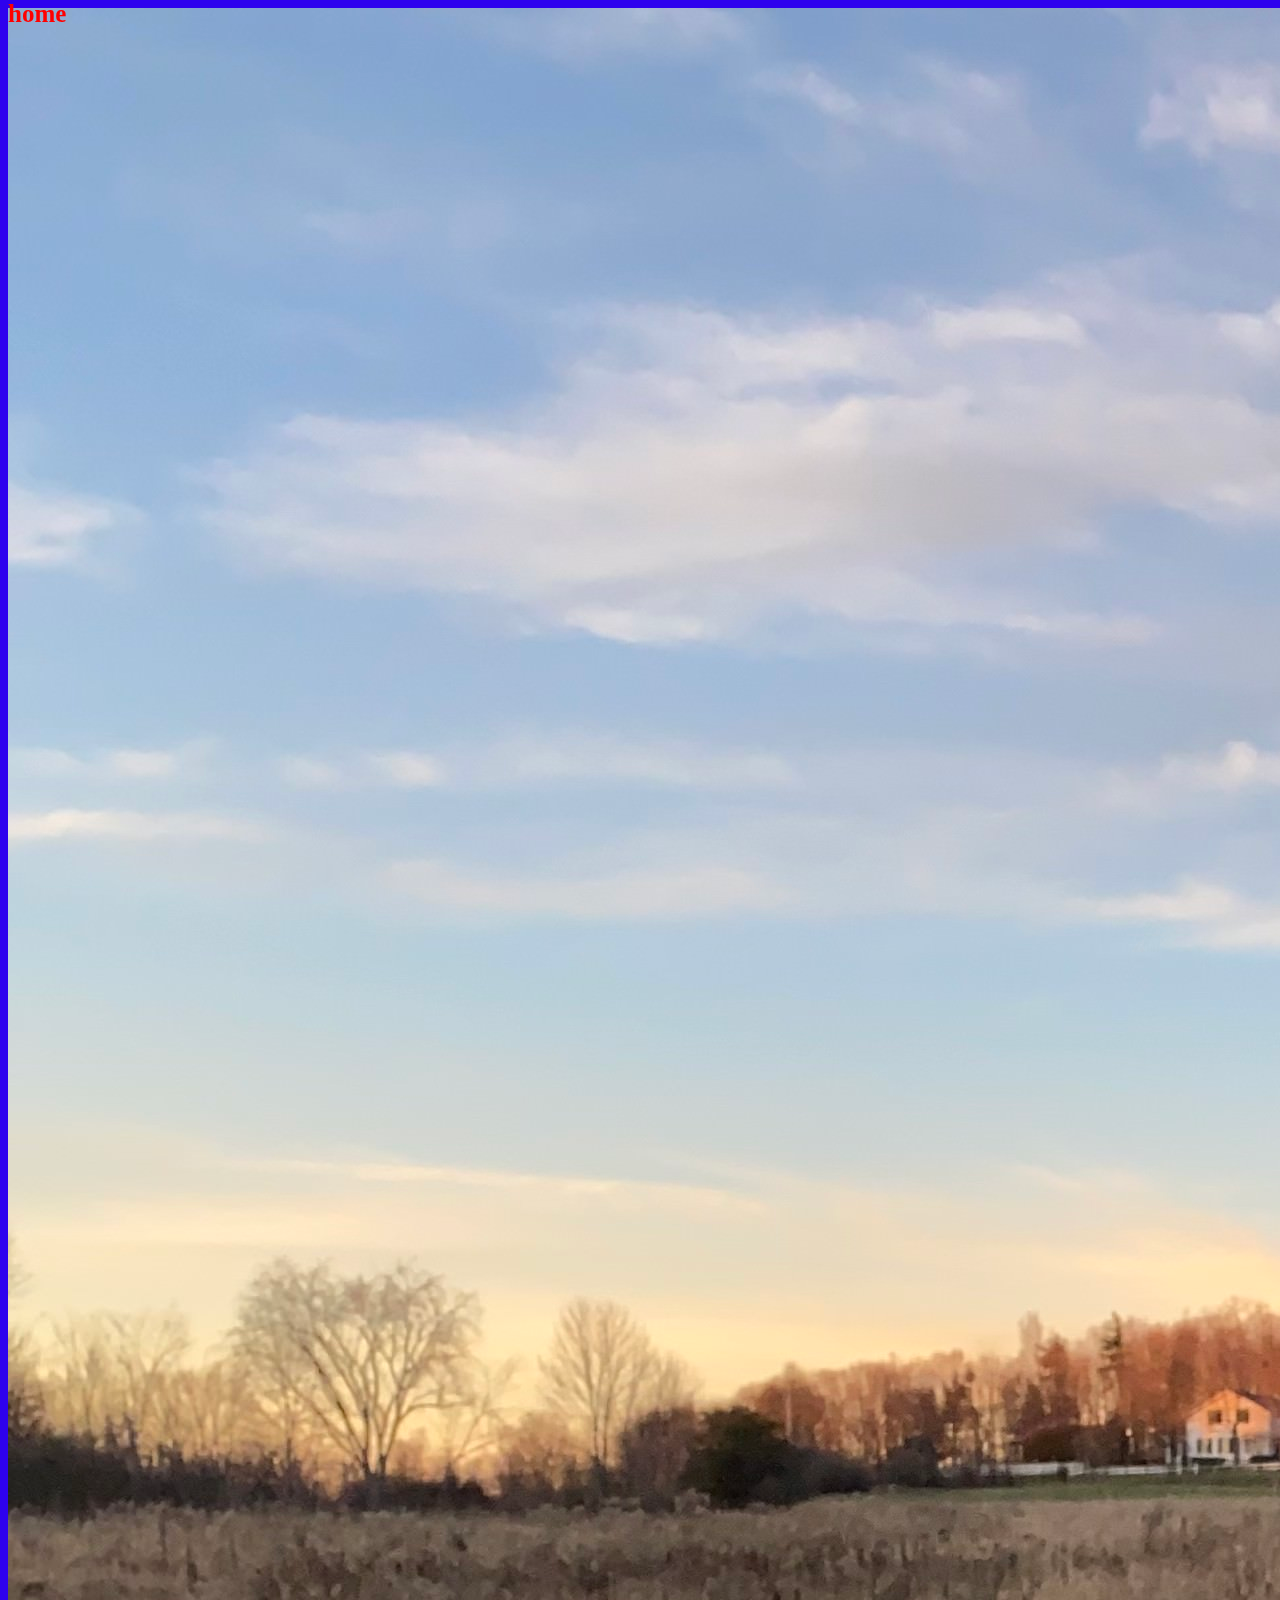
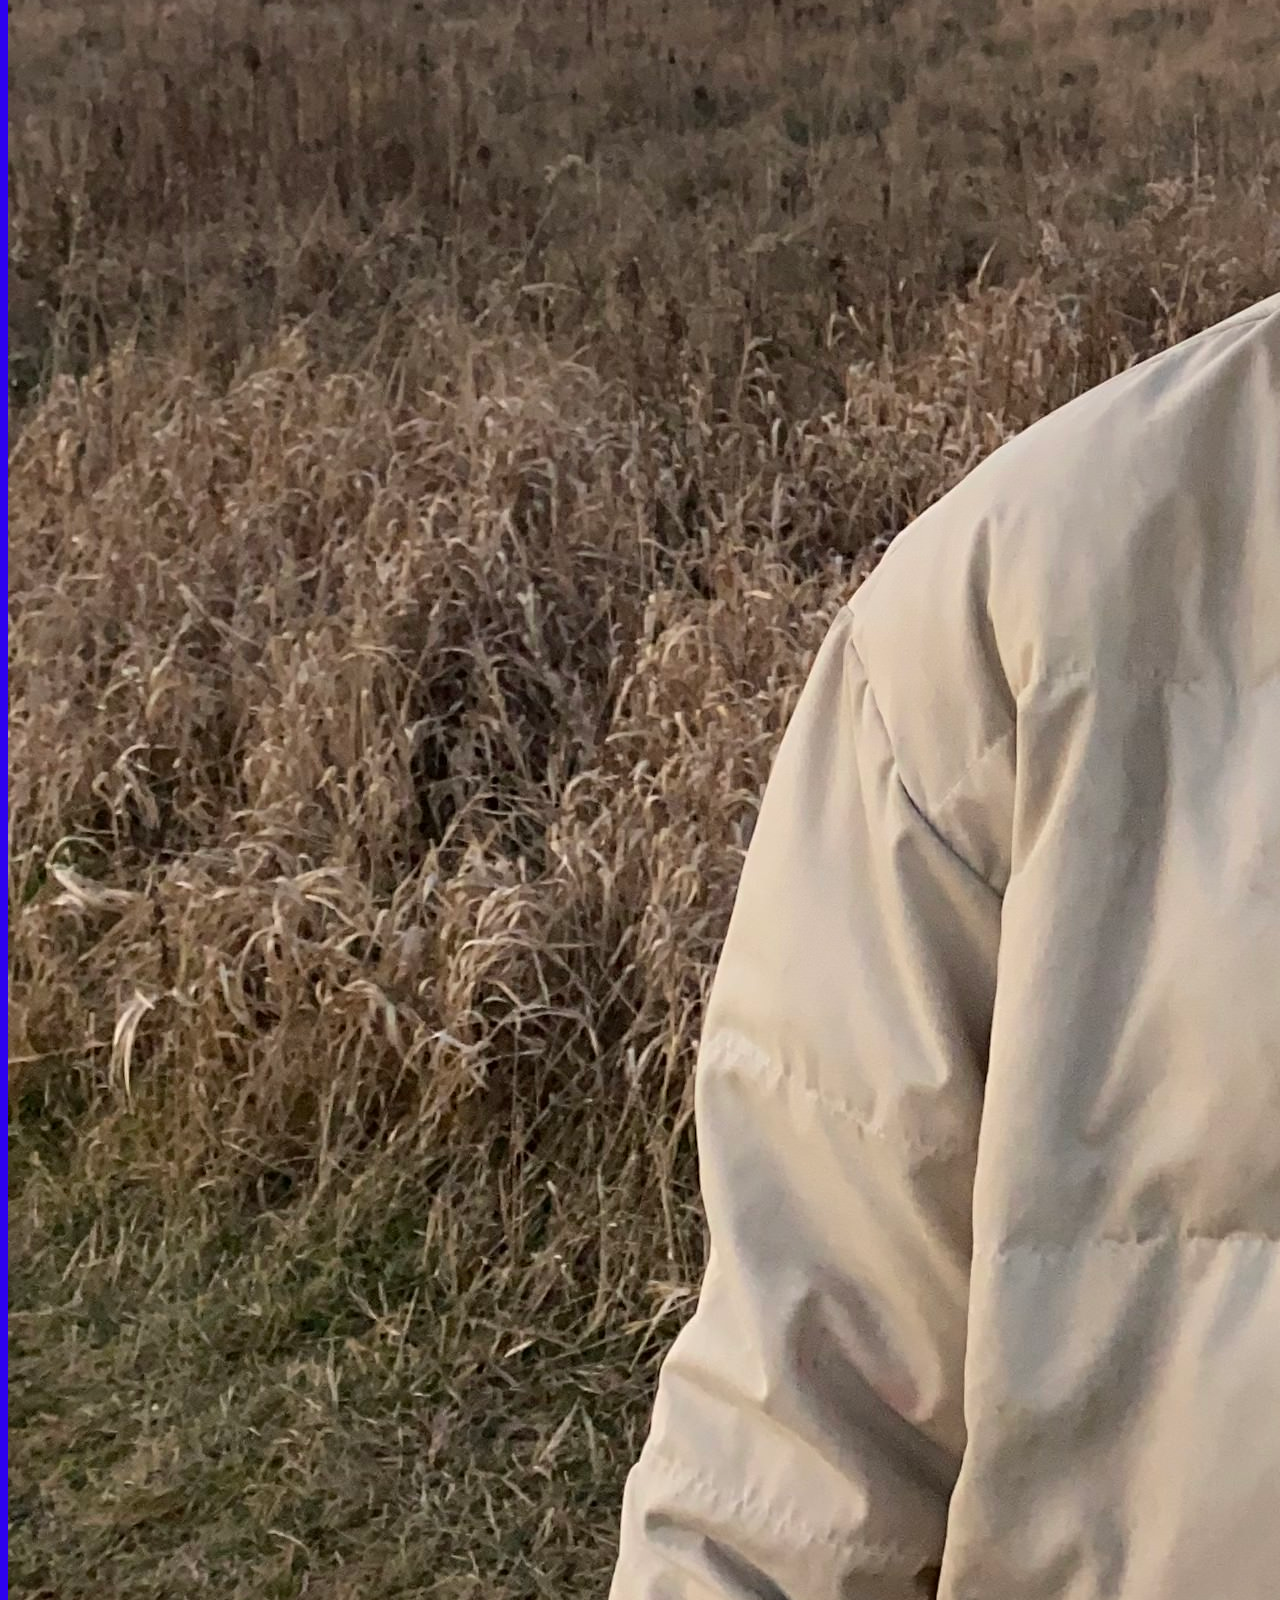
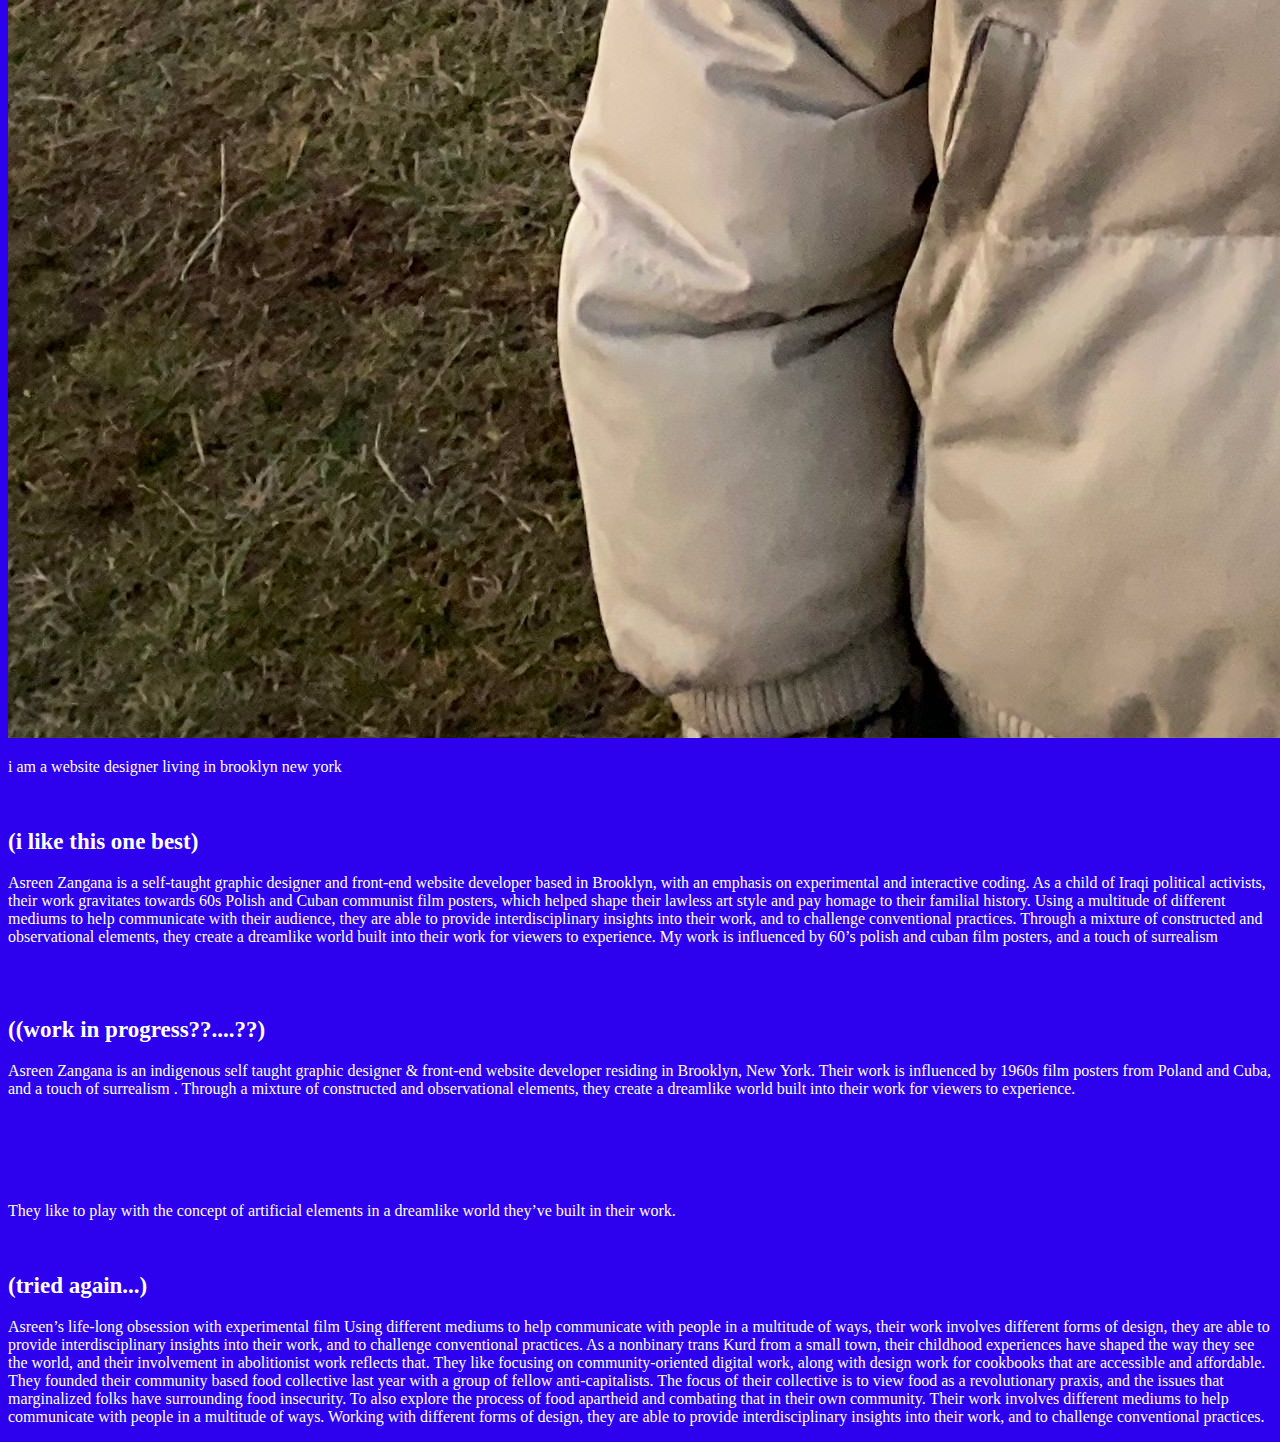
<file: about.html>
<!DOCTYPE html>
<html>
    <head>
    <meta charset="utf-8">
    <meta name="viewport" content="width=device-width, initial-scale=1.0">
    <link rel="stylesheet" type="text/css" href="style.css">
</head>
<body>
    <main>
    <div class="nav-wrap-left">
        <a href="./index.html" class="nav-about-home"><strong>home</strong></a>
    </div>
    <div class="box1">
        <img src=faceupstate.jpg>
    </div>
    <div class="box2">

        <p>i am a website designer living in brooklyn new york</p>
        <br>
        <h2>(i like this one best)</h2>
        <p>Asreen Zangana is a self-taught graphic designer and front-end website developer based in Brooklyn, with an emphasis on experimental and interactive coding. As a child of Iraqi political activists, their work gravitates towards 60s Polish and Cuban communist film posters, which helped shape their lawless art style and pay homage to their familial history. Using a multitude of different mediums to help communicate with their audience, they are able to provide interdisciplinary insights into their work, and to challenge conventional practices. Through a mixture of constructed and observational elements, they create a dreamlike world built into their work for viewers to experience.
            My work is influenced by 60’s polish and cuban film posters, and a touch of surrealism</p>
<br>
    <br> <h2>((work in progress??....??)</h2>
<p>Asreen Zangana is an indigenous self taught graphic designer & front-end website developer residing in Brooklyn, New York. Their work is influenced by 1960s film posters from Poland and Cuba, and a touch of surrealism . Through a mixture of constructed and observational elements, they create a dreamlike world built into their work for viewers to experience.</p>
<br><br><br><br>
        <p>They like to play with the concept of artificial elements in a dreamlike world they’ve built in their work.</p>
        <br>
        <h2>(tried again...)</h2>
            <p>Asreen’s life-long obsession with experimental film 

        Using different mediums to help communicate with people in a multitude of ways, their work involves different forms of design, they are able to provide interdisciplinary insights into their work, and to challenge conventional practices.
        
        As a nonbinary trans Kurd from a small town, their childhood experiences have shaped the way they see the world, and their involvement in abolitionist work reflects that. They like focusing on community-oriented digital work, along with design work for cookbooks that are accessible and affordable. They founded their community based food collective last year with a group of fellow anti-capitalists. The focus of their collective is to view food as a revolutionary praxis, and the issues that marginalized folks have surrounding food insecurity. To also explore the process of food apartheid and combating that in their own community. Their work involves different mediums to help communicate with people in a multitude of ways. Working with different forms of design, they are able to provide interdisciplinary insights into their work, and to challenge conventional practices.
    
    </p>
        
   
    </div>
    </div>
</main>
</body>
</file>
<file: style.css>
head, h1 {
  color: #F3F632;
}
body {
  background-color:  #2E01EE;
  color: white;   
}
a{
  text-decoration: none;
  color:white;
}
h1 {
  font-size: 25px;
  text-align: center;
}
h2 {
  font-size: 23px;
}
ul {
  list-style: none;
  padding: 0;
}
.top-container{
  display:grid;
  grid-template-columns: 2fr 1fr;
  grid-gap: 5px;
}
#me-home{
  grid-area:myface;
  padding-top: 10px;
  width:100%;
}
.About-me{
  display:block;
  width:250px;
  margin-top:30px;
}
.place-i-lived{
  text-decoration: line-through;
}
/* TOP TABS */
.nav-wrap-left, .nav-wrap-center, .nav-wrap-right{
  position: fixed;
  top:0;
  padding: 0 0 0 1.7rem;
  color: white;
  text-decoration: none;
  z-index: 5;
}
.nav-wrap-left {
    left: -1.5%;
}
.nav-wrap-center {
    left: 45%;
  }
  .nav-wrap-right {
    right: 8px;
  }

  .nav-about {
      align-content: left;
  }
  .nav-about-home {
      color: red;
      font-weight: bold;
      font-size: 25px;
  }
  
/* SCROLLBAR  */
  /* width */
  ::-webkit-scrollbar {
    width: 20px;
    height: 0px;
  }
  
  /* Track */
  ::-webkit-scrollbar-track {
    box-shadow: inset 0 0 5px rgba(95, 95, 95, 0); 
    border-radius: 10px;
  }
   
  /* Handle */
  ::-webkit-scrollbar-thumb {
    background: red; 
    border-radius: 10px;
  }
  
/* Handle on hover */
::-webkit-scrollbar-thumb:hover {
    background: #b30000; 
  }
  
/*-----------------------------play section------------*/
.play_container{
  width:400px;
}
.blinking-face{
  width:100%;
}
  /* ----------------------------------------mohnish bday page */
  .mohnish-pg{
    display: inline-block;
    height:100vh;
  }
  .my-face{width:100%;}

  .gif-mohnish{
    width:500px;
    height:600px;
  }
  .h-mohnish, .a-mohnish, .p-mohnish, .y-mohnish, .b-mohnish, .i-mohnish, .r-mohnish, .t-mohnish, .d-mohnish{
    width:200px;
  }
  .birthday-figures{
    display: inline-block;
    height:100%;
    width:150vh;
  }
/*-------------------------media properties------------*/

  .main {
    /*Properties for larger screens.*/
    width: 60%;
    overflow: hidden;
  }
    /* Properties for smaller screens.*/
    @media (max-width: 800px) {
      .box1 {
        float: left;
        width: 100%;
    }
}
</file>
